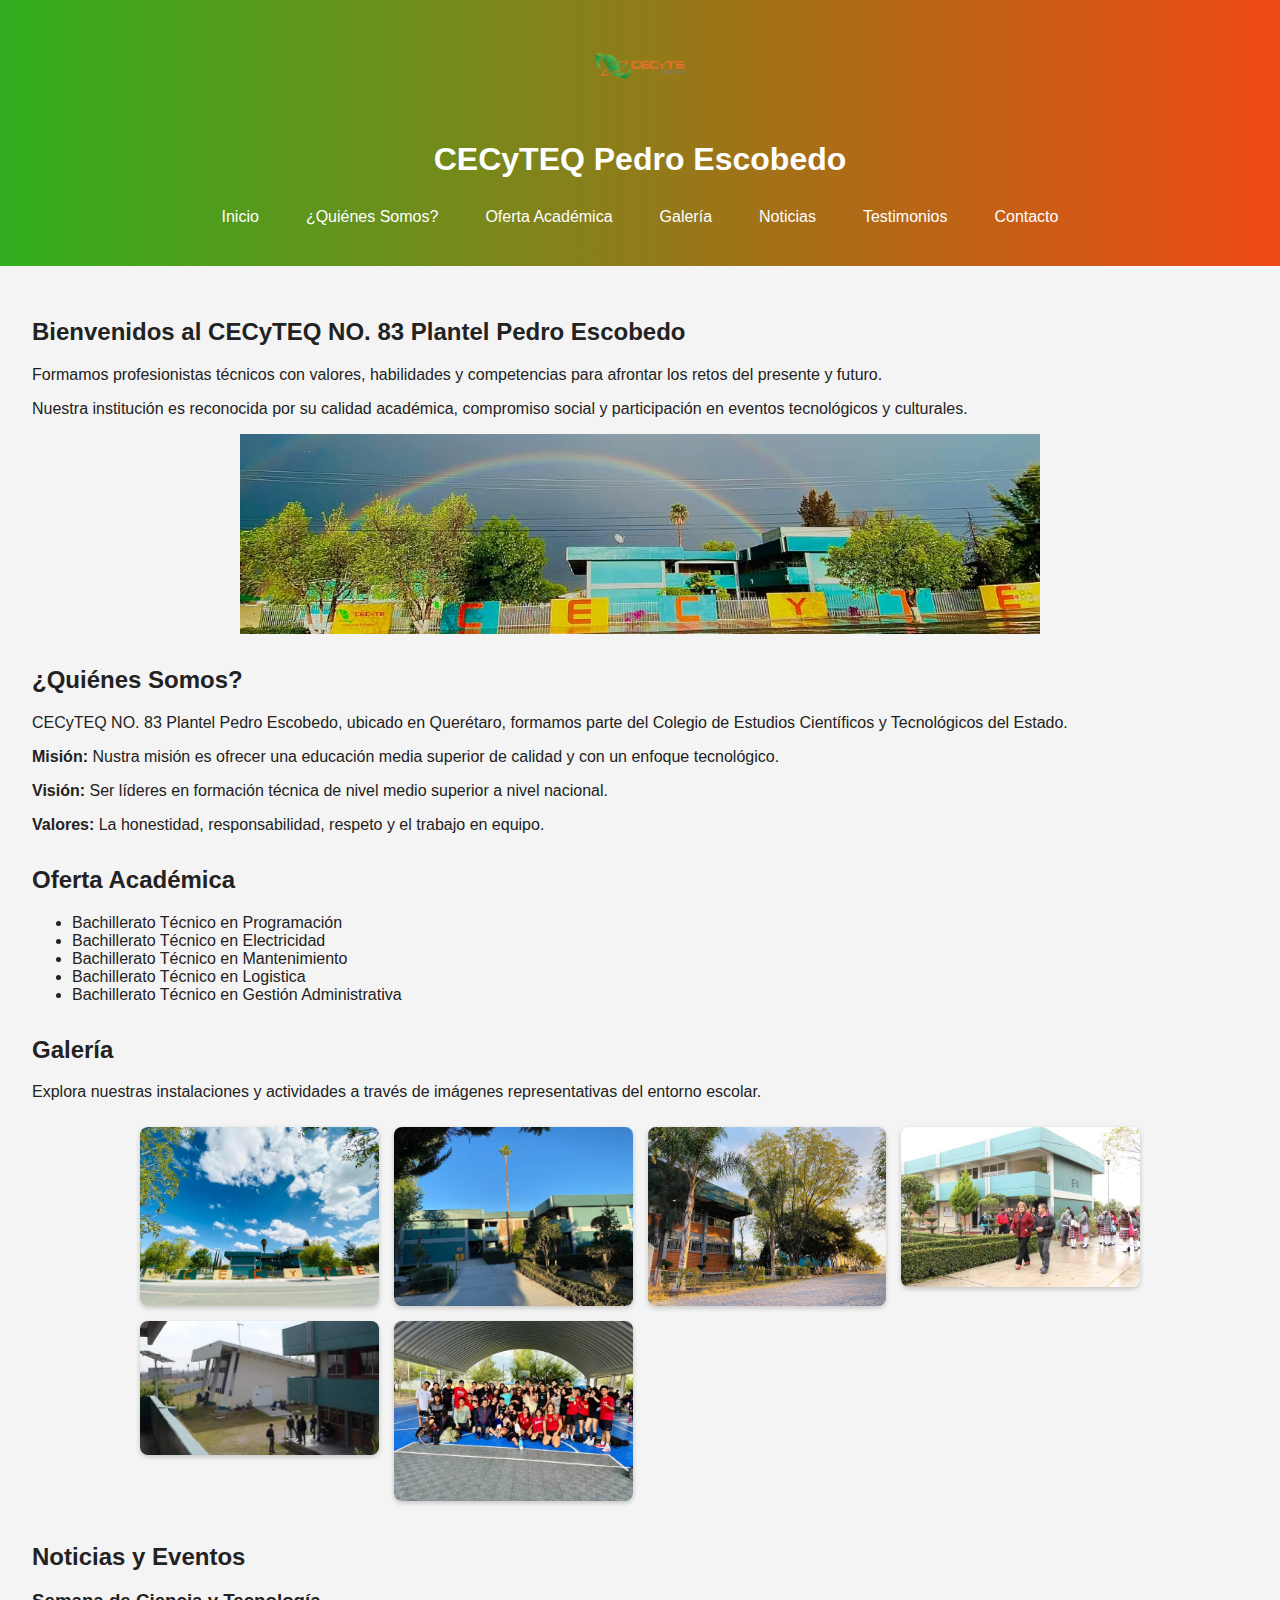
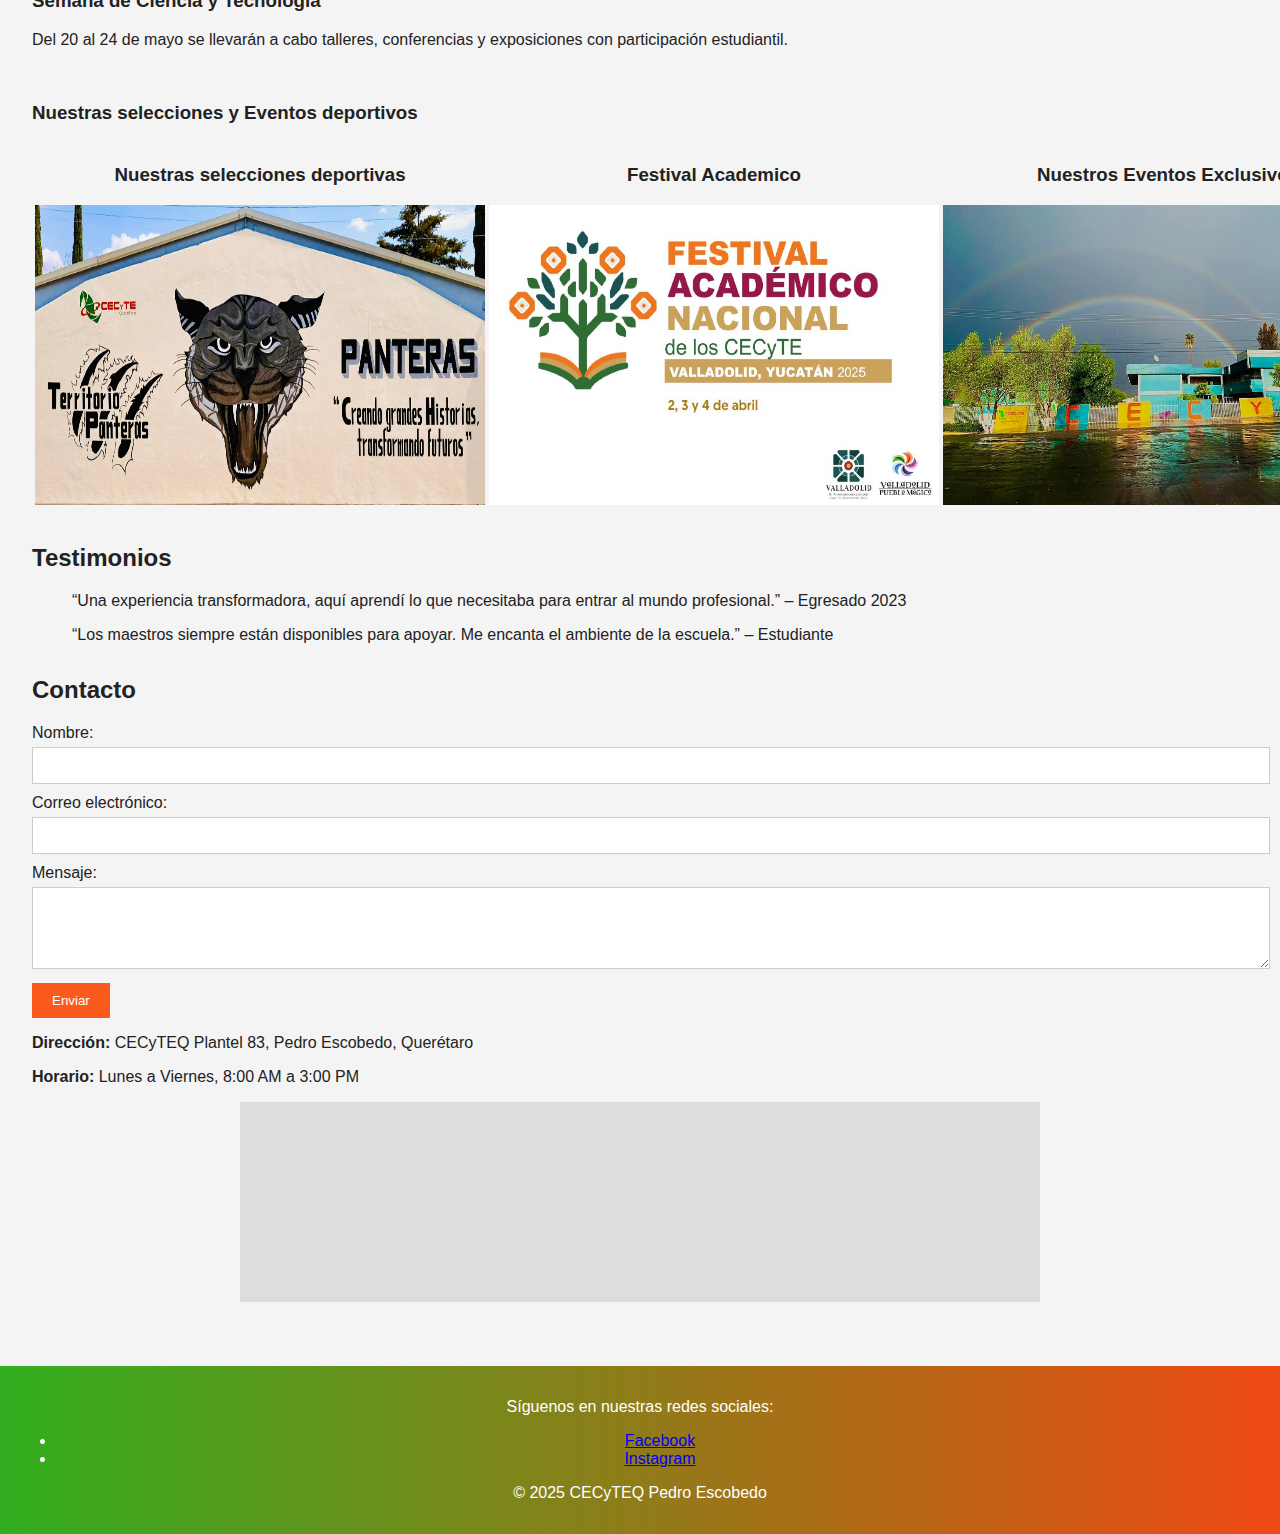
<file: CECyTEQ_Web_Proyecto_Final/index.html>
<!DOCTYPE html>
<html lang="es">
<head>
    <meta charset="UTF-8">
    <meta name="viewport" content="width=device-width, initial-scale=1.0">
    <title>CECyTEQ Pedro Escobedo</title>
    <link rel="stylesheet" href="CSS/style.css">
</head>
<body>
    <header>
        <img src="IMG/logo_CECY.png" alt="Logo CECyTEQ" class="logo" width="40%">
        <h1>CECyTEQ Pedro Escobedo</h1>
        <nav>
            <ul>
                <li><a href="#inicio">Inicio</a></li>
                <li><a href="#quienes-somos">¿Quiénes Somos?</a></li>
                <li><a href="#oferta">Oferta Académica</a></li>
                <li><a href="#galeria">Galería</a></li>
                <li><a href="#noticias">Noticias</a></li>
                <li><a href="#testimonios">Testimonios</a></li>
                <li><a href="#contacto">Contacto</a></li>
            </ul>
        </nav>
    </header>

    <main>
        <section id="inicio">
            <h2>Bienvenidos al CECyTEQ NO. 83 Plantel Pedro Escobedo</h2>
            <p>Formamos profesionistas técnicos con valores, habilidades y competencias para afrontar los retos del presente y futuro.</p>
            <p>Nuestra institución es reconocida por su calidad académica, compromiso social y participación en eventos tecnológicos y culturales.</p>
            <div class="image-placeholder">
                <img src="IMG/plantel 83.jpg" alt="">
            </div>
        </section>

        <section id="quienes-somos">
            <h2>¿Quiénes Somos?</h2>
            <p>CECyTEQ NO. 83 Plantel Pedro Escobedo, ubicado en Querétaro, formamos parte del Colegio de Estudios Científicos y Tecnológicos del Estado.</p>
            <p><strong>Misión:</strong> Nustra misión es ofrecer una educación media superior de calidad y con un enfoque tecnológico.</p>
            <p><strong>Visión:</strong> Ser líderes en formación técnica de nivel medio superior a nivel nacional.</p>
            <p><strong>Valores:</strong> La honestidad, responsabilidad, respeto y el trabajo en equipo.</p>
        </section>

        <section id="oferta">
            <h2>Oferta Académica</h2>
            <ul>
                <li>Bachillerato Técnico en Programación</li>
                <li>Bachillerato Técnico en Electricidad</li>
                <li>Bachillerato Técnico en Mantenimiento</li>
                <li>Bachillerato Técnico en Logistica</li>
                <li>Bachillerato Técnico en Gestión Administrativa</li>
            </ul>
        </section>

        <section id="galeria">
            <h2>Galería</h2>
            <p>Explora nuestras instalaciones y actividades a través de imágenes representativas del entorno escolar.</p>
            <div class="image-placeholder1">
                <img src="IMG/instalaciones1.jpg" alt="">
                <img src="IMG/instalaciones2.jpg" alt="">
                <img src="IMG/instalaciones3.jpg" alt="">
                <img src="IMG/instalaciones5.jpg" alt="">
                <img src="IMG/instalaciones6.jpg" alt="">
                <img src="IMG/instalaciones7.jpg" alt="">
            </div>
        </section>

        <section id="noticias">
            <h2>Noticias y Eventos</h2>
            <article>
                <h3>Semana de Ciencia y Tecnología</h3>
                <p>Del 20 al 24 de mayo se llevarán a cabo talleres, conferencias y exposiciones con participación estudiantil.</p>
                <br>
                <h3>Nuestras selecciones y Eventos deportivos</h3>
                <table>
                    <th><h3>Nuestras selecciones deportivas</h3>
                        <img id="panters" onclick="document.getElementById('panters').style.display='none'" width="450px" height="300px" src="IMG/Panteras.jpg" alt=""></th>
                    <th>
                        <h3>Festival Academico</h3>
                        <a href="Evento Academico.html" target="frame"><img id="Eventaca" onclick="document.getElementById('Eventaca').style.display='none'" width="450px" height="300px" src="IMG/Festival academico.jpg" alt=""></a>
                    </th>
                    <th>
                        <h3>Nuestros Eventos Exclusivos</h3>
                        <a href="Eventos.html" target="frame"><img id="Evenex" onclick="document.getElementById('Evenex').style.display='none'" width="450px" height="300px" src="IMG/plantel 83.jpg" alt=""></a>
                    </th>
                </table>
                <table id="Selection" style="display: none;">
                    <tr>
                        <th>    
                            <p><i>Seleccion varonil de basquetbal</i></p>
                            <a id="basqv" href="Selecciones/basquetmasculino.html" target="frame"><img  onclick="document.getElementById('basqv').style.display='none'" src="IMG/Seleccion de basquetbol.jpg" width="350px" alt=""></a>
                        </th>
                        <th>
                            <p><i>Seleccion Femenil de basquetbal</i></p>
                            <a id="basqf" href="Selecciones/basquetfemenino.html" target="frame"><img onclick="document.getElementById('basqf').style.display='none'" src="IMG/Seleccion de basquetbol femenil.jpg" width="350px" alt=""></a>
                        </th>
                        <th>
                            <p><i>Seleccion varonil de futbol</i></p>
                            <a id="futv" href="Selecciones/futmasculino.html" target="frame"><img onclick="document.getElementById('futv').style.display='none'" src="IMG/Seleccion de futbol.jpg" width="350px" alt=""></a>
                        </th>
                    </tr>
                    <tr>
                        <td>
                                <p><i>Seleccion femenil de futbol</i></p>
                                <a id="futf" href="Selecciones/futfemenino.html" target="frame"><img onclick="document.getElementById('futf').style.display='none'" src="IMG/Seleccion de futbol femenil.jpg" width="350px" alt=""></a>
                            <th>
                                <p><i>Seleccion varonil de voleibol</i></p>
                                <a id="volim" href="Selecciones/volimasculino.html" target="frame"><img onclick="document.getElementById('volim').style.display='none'" src="IMG/Seleccion de voleibol.jpg" width="350px" alt=""></a>
                            </th>
                        </td>
                    </tr>
                </table>   
                <div id="iframeeven" style="display: none;" >
                    <iframe name="frame" src="" frameborder="1"></iframe>
                </div>
            </article>
        </section>
        <section id="testimonios">
            <h2>Testimonios</h2>
            <blockquote>“Una experiencia transformadora, aquí aprendí lo que necesitaba para entrar al mundo profesional.” – Egresado 2023</blockquote>
            <blockquote>“Los maestros siempre están disponibles para apoyar. Me encanta el ambiente de la escuela.” – Estudiante</blockquote>
        </section>

        <section id="contacto">
            <h2>Contacto</h2>
            <form>
                <label>Nombre: <input type="text" name="nombre"></label><br>
                <label>Correo electrónico: <input type="email" name="correo"></label><br>
                <label>Mensaje:<br><textarea name="mensaje" rows="4"></textarea></label><br>
                <button type="submit">Enviar</button>
            </form>
            <p><strong>Dirección:</strong> CECyTEQ Plantel 83, Pedro Escobedo, Querétaro<br></p>
            <p><strong>Horario:</strong> Lunes a Viernes, 8:00 AM a 3:00 PM</p>
            <div class="image-placeholder">
                <iframe src="https://www.google.com/maps/embed?pb=!1m18!1m12!1m3!1d3737.3450224855515!2d-100.14994742608286!3d20.492077805997813!2m3!1f0!2f0!3f0!3m2!1i1024!2i768!4f13.1!3m3!1m2!1s0x85d36c3cefffffff%3A0x3b0bc919b2418b87!2sCECYTEQ!5e0!3m2!1ses-419!2smx!4v1748233183104!5m2!1ses-419!2smx" width="600" height="450" style="border:0;" allowfullscreen="" loading="lazy" referrerpolicy="no-referrer-when-downgrade"></iframe>
            </div>
        </section>
    </main>

    <footer>
        <p>Síguenos en nuestras redes sociales:</p>
        <ul>
            <li><a href="https://www.facebook.com/share/16TTso8Cjd/">Facebook</a></li>
            <li><a href="https://www.instagram.com/cecytequeretaro?igsh=c3Q4MHl0ZTlwbjVw">Instagram</a></li>
        </ul>
        <p>&copy; 2025 CECyTEQ Pedro Escobedo</p>
    </footer>
    <script src="Js/Pagina principal.js"></script>
</body>
</html>
</file>
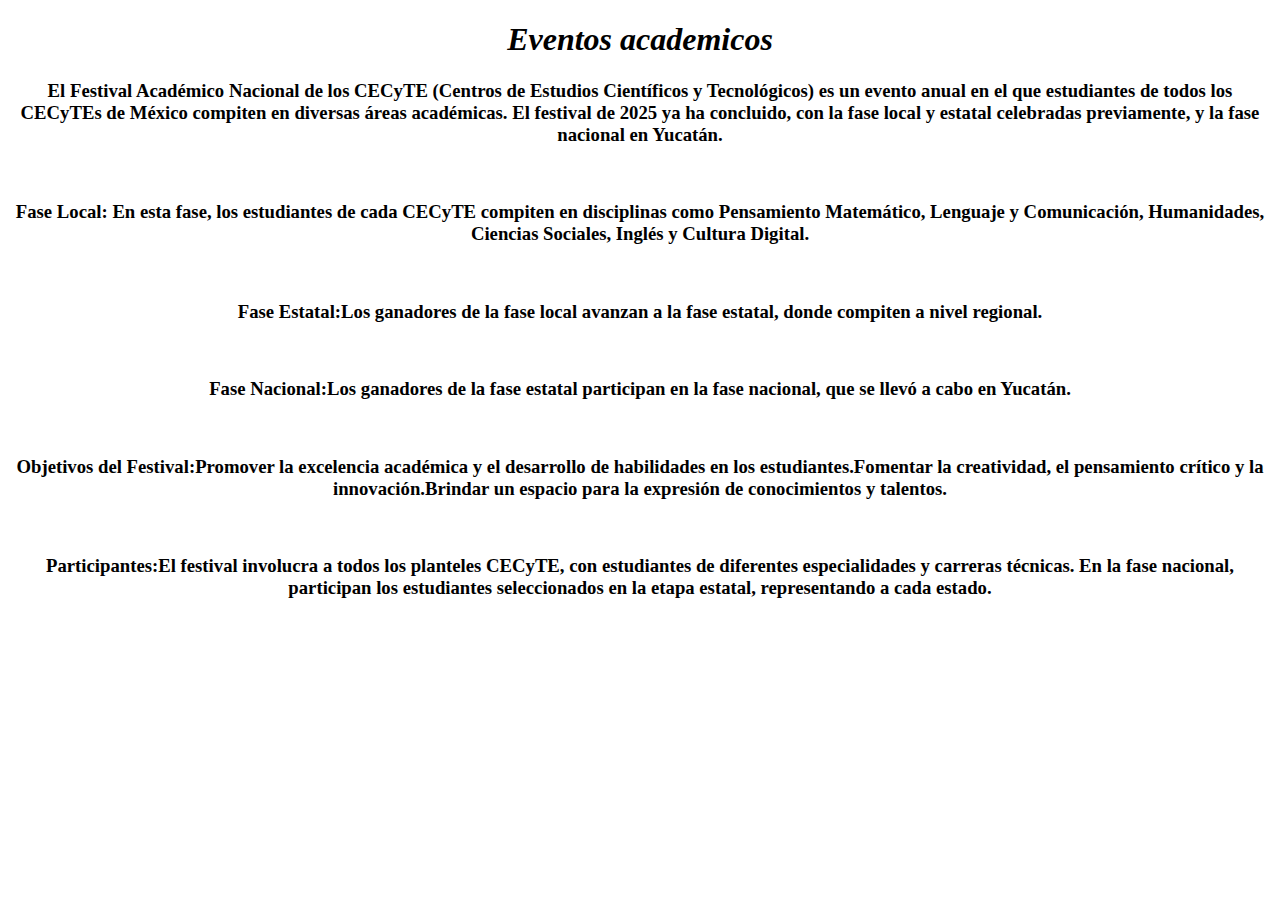
<file: CECyTEQ_Web_Proyecto_Final/Evento Academico.html>
<!DOCTYPE html>
<html lang="en">
<head>
    <meta charset="UTF-8">
    <meta name="viewport" content="width=device-width, initial-scale=1.0">
    <title>Eventos academicos</title>
    <link rel="stylesheet" href="CSS/styless.css">
</head>
<body>
    <div>
        <h1><i>Eventos academicos</i></h1>
    </div>
    <div>
        <h3>El Festival Académico Nacional de los CECyTE (Centros de Estudios Científicos y Tecnológicos) es un evento anual en el que estudiantes de todos los CECyTEs de México compiten en diversas áreas académicas. El festival de 2025 ya ha concluido, con la fase local y estatal celebradas previamente, y la fase nacional en Yucatán. </h3><br>
        <h3>Fase Local: En esta fase, los estudiantes de cada CECyTE compiten en disciplinas como Pensamiento Matemático, Lenguaje y Comunicación, Humanidades, Ciencias Sociales, Inglés y Cultura Digital. </h3><br>
        <h3>Fase Estatal:Los ganadores de la fase local avanzan a la fase estatal, donde compiten a nivel regional.</h3><br>
        <h3>Fase Nacional:Los ganadores de la fase estatal participan en la fase nacional, que se llevó a cabo en Yucatán.</h3><br>
        <h3>Objetivos del Festival:Promover la excelencia académica y el desarrollo de habilidades en los estudiantes.Fomentar la creatividad, el pensamiento crítico y la innovación.Brindar un espacio para la expresión de conocimientos y talentos.</h3><br>
        <h3>Participantes:El festival involucra a todos los planteles CECyTE, con estudiantes de diferentes especialidades y carreras técnicas. En la fase nacional, participan los estudiantes seleccionados en la etapa estatal, representando a cada estado.</h3><br>
    </div>
</body>
</html>
</file>
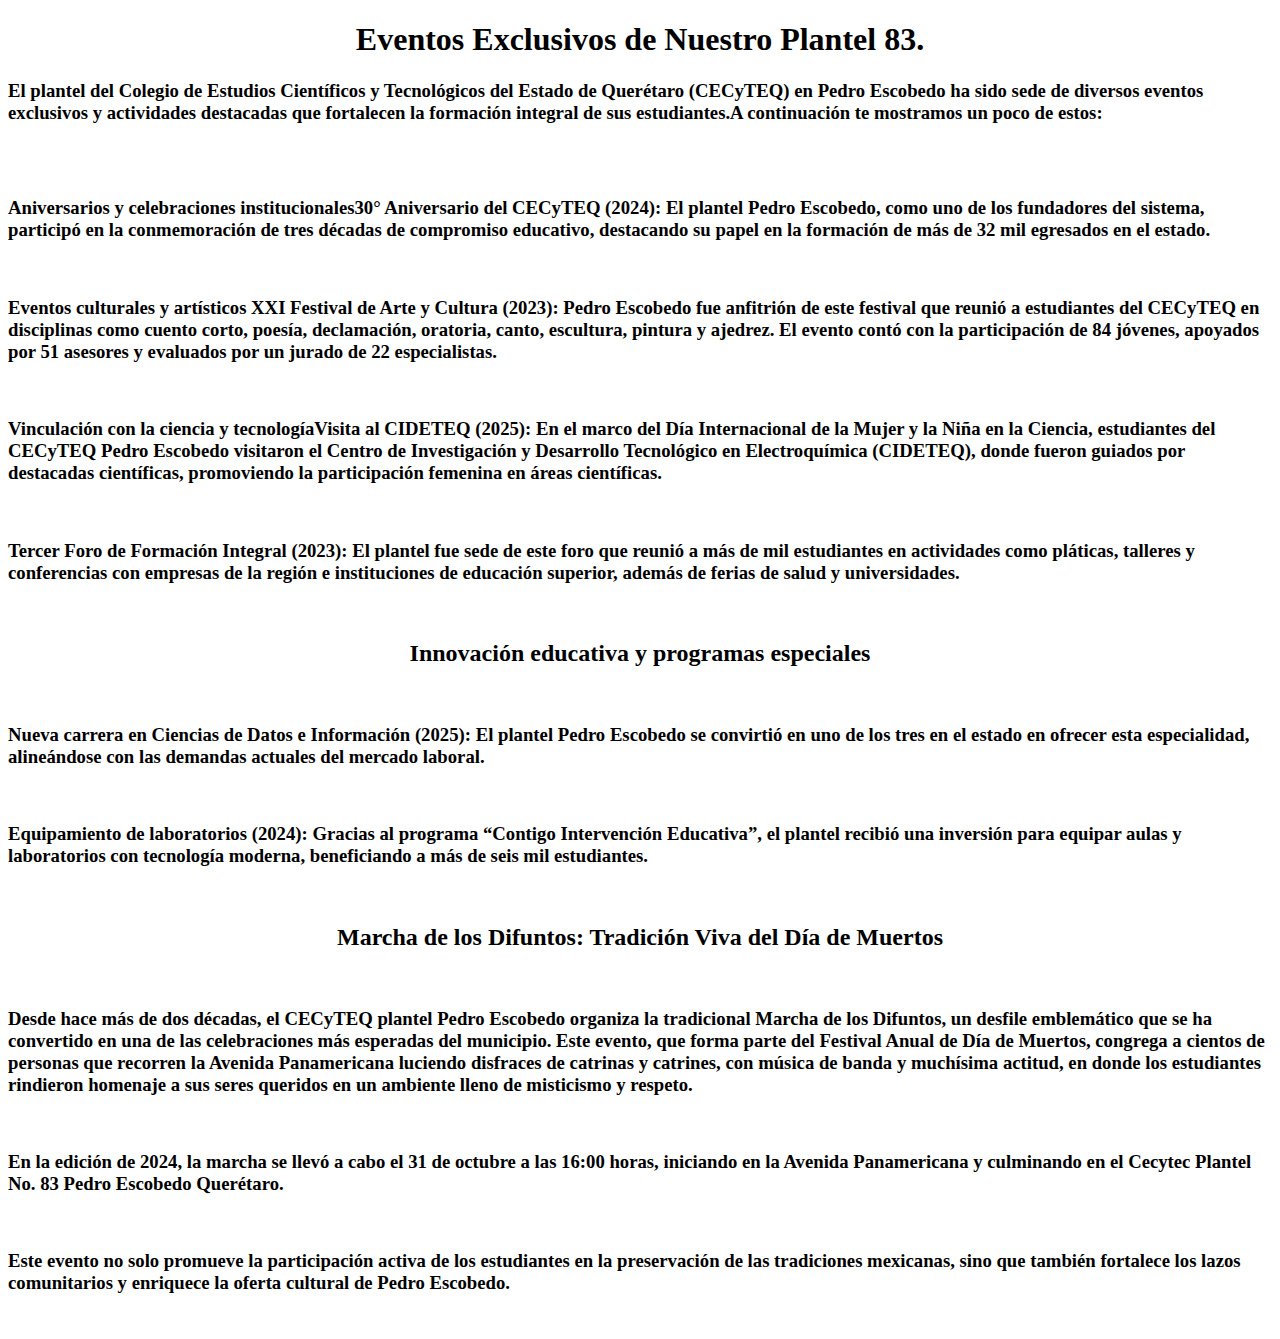
<file: CECyTEQ_Web_Proyecto_Final/Eventos.html>
<!DOCTYPE html>
<html lang="en">
<head>
    <meta charset="UTF-8">
    <meta name="viewport" content="width=device-width, initial-scale=1.0">
    <title>Eventos</title>
    <link rel="stylesheet" href="CSS/styles.css">

</head>
<body>
    <div>
        <h1>Eventos Exclusivos de Nuestro Plantel 83.</h1>
    </div>
    <div>
        <h3>El plantel del Colegio de Estudios Científicos y Tecnológicos del Estado de Querétaro (CECyTEQ) en Pedro Escobedo ha sido sede de diversos eventos exclusivos y actividades destacadas que fortalecen la formación integral de sus estudiantes.A continuación te mostramos un poco de estos:</h3><br><br>
        <h3>Aniversarios y celebraciones institucionales30° Aniversario del CECyTEQ (2024): El plantel Pedro Escobedo, como uno de los fundadores del sistema, participó en la conmemoración de tres décadas de compromiso educativo, destacando su papel en la formación de más de 32 mil egresados en el estado.</h3><br>
        <h3>Eventos culturales y artísticos XXI Festival de Arte y Cultura (2023): Pedro Escobedo fue anfitrión de este festival que reunió a estudiantes del CECyTEQ en disciplinas como cuento corto, poesía, declamación, oratoria, canto, escultura, pintura y ajedrez. El evento contó con la participación de 84 jóvenes, apoyados por 51 asesores y evaluados por un jurado de 22 especialistas.</h3><br>
        <h3>Vinculación con la ciencia y tecnologíaVisita al CIDETEQ (2025): En el marco del Día Internacional de la Mujer y la Niña en la Ciencia, estudiantes del CECyTEQ Pedro Escobedo visitaron el Centro de Investigación y Desarrollo Tecnológico en Electroquímica (CIDETEQ), donde fueron guiados por destacadas científicas, promoviendo la participación femenina en áreas científicas.</h3><br>
        <h3>Tercer Foro de Formación Integral (2023): El plantel fue sede de este foro que reunió a más de mil estudiantes en actividades como pláticas, talleres y conferencias con empresas de la región e instituciones de educación superior, además de ferias de salud y universidades.</h3><br>
        <h2>Innovación educativa y programas especiales</h2><br>
        <h3>Nueva carrera en Ciencias de Datos e Información (2025): El plantel Pedro Escobedo se convirtió en uno de los tres en el estado en ofrecer esta especialidad, alineándose con las demandas actuales del mercado laboral. </h3><br>
        <h3>Equipamiento de laboratorios (2024): Gracias al programa “Contigo Intervención Educativa”, el plantel recibió una inversión para equipar aulas y laboratorios con tecnología moderna, beneficiando a más de seis mil estudiantes.</h3><br>
        <h2>Marcha de los Difuntos: Tradición Viva del Día de Muertos</h2><br>
        <h3>Desde hace más de dos décadas, el CECyTEQ plantel Pedro Escobedo organiza la tradicional Marcha de los Difuntos, un desfile emblemático que se ha convertido en una de las celebraciones más esperadas del municipio.  Este evento, que forma parte del Festival Anual de Día de Muertos, congrega a cientos de personas que recorren la Avenida Panamericana luciendo disfraces de catrinas y catrines, con música de banda y muchísima actitud, en donde los estudiantes rindieron homenaje a sus seres queridos en un ambiente lleno de misticismo y respeto.</h3><br>
        <h3>En la edición de 2024, la marcha se llevó a cabo el 31 de octubre a las 16:00 horas, iniciando en la Avenida Panamericana y culminando en el Cecytec Plantel No. 83 Pedro Escobedo Querétaro.</h3><br>
        <h3>Este evento no solo promueve la participación activa de los estudiantes en la preservación de las tradiciones mexicanas, sino que también fortalece los lazos comunitarios y enriquece la oferta cultural de Pedro Escobedo.</h3><br>
    </div>
</body>
</html>
</file>
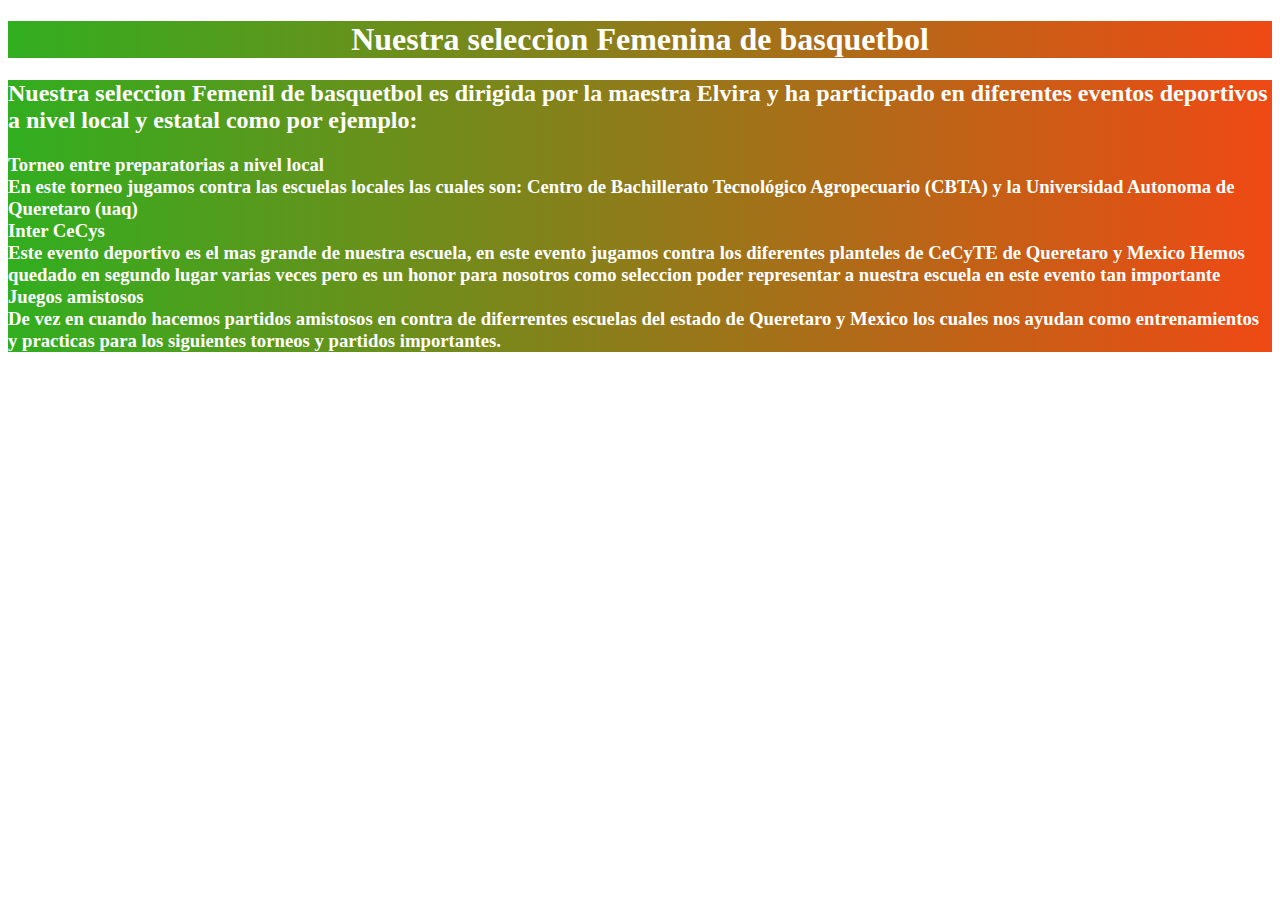
<file: CECyTEQ_Web_Proyecto_Final/Selecciones/basquetfemenino.html>
<!DOCTYPE html>
<html lang="en">
<head>
    <meta charset="UTF-8">
    <meta name="viewport" content="width=device-width, initial-scale=1.0">
    <title>Seleccion femenil</title>
    <style>
        h1
        {
            color: white;
            text-align: center;
        }
        h3
        {
            color: white;
        }
        div
        {
            background: linear-gradient(to right, rgb(49, 174, 31), rgba(239, 73, 20 ));
        }
        h2
        {
            color: white;
        }
    </style>
</head>
<body> 
    <div>
        <h1>Nuestra seleccion Femenina de basquetbol</h1>
    </div>
    <div>
        <h2>Nuestra seleccion Femenil de basquetbol es dirigida por la maestra Elvira y ha participado en diferentes eventos deportivos a nivel local y estatal como por ejemplo: </h2>
        <h3>
            <table>
                <li>
                    Torneo entre preparatorias a nivel local
                </li>
                En este torneo jugamos contra las escuelas locales las cuales son:
                Centro de Bachillerato Tecnológico Agropecuario (CBTA) y la Universidad Autonoma de Queretaro (uaq)
                <li>Inter CeCys</li>
                Este evento deportivo es el mas grande de nuestra escuela, en este evento jugamos contra los diferentes planteles de CeCyTE de Queretaro y Mexico
                Hemos quedado en segundo lugar varias veces pero es un honor para nosotros como seleccion poder representar a nuestra escuela en este evento tan importante
                <li>
                    Juegos amistosos
                </li>
                De vez en cuando hacemos partidos amistosos en contra de diferrentes escuelas del estado de Queretaro y Mexico los cuales nos ayudan como entrenamientos y practicas para los siguientes torneos y partidos importantes.
            </table>
        </h3>
    </div>
    
</body>
</html>
</file>
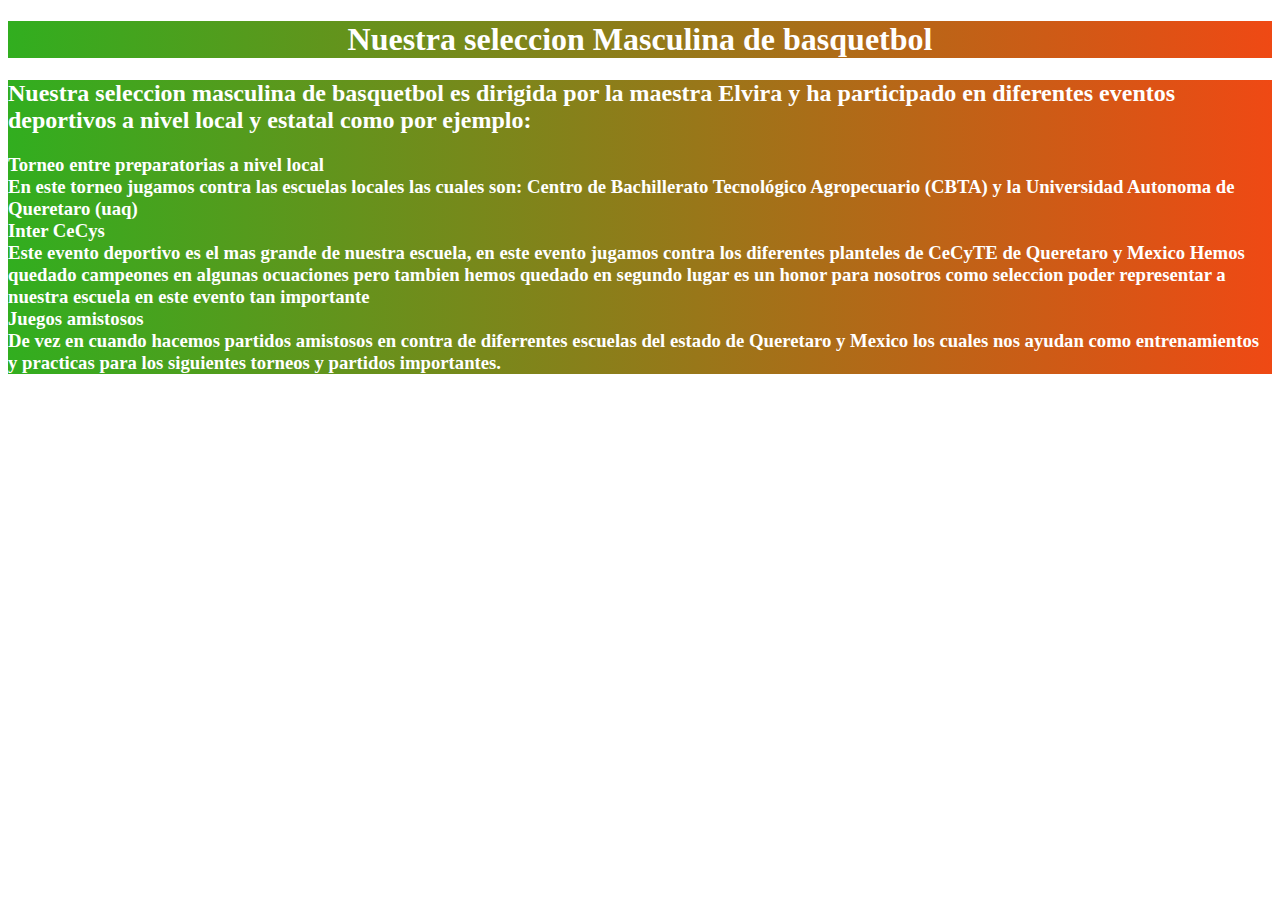
<file: CECyTEQ_Web_Proyecto_Final/Selecciones/basquetmasculino.html>
<!DOCTYPE html>
<html lang="en">
<head>
    <meta charset="UTF-8">
    <meta name="viewport" content="width=device-width, initial-scale=1.0">
    <title>Seleccion femenil</title>
    <style>
        h1
        {
            color: white;
            text-align: center;
        }
        h3
        {
            color: white;
        }
        div
        {
            background: linear-gradient(to right, rgb(49, 174, 31), rgba(239, 73, 20 ));
        }
        h2
        {
            color: white;
        }
    </style>
</head>
<body> 
    <div>
        <h1>Nuestra seleccion Masculina de basquetbol</h1>
    </div>
    <div>
        <h2>Nuestra seleccion masculina de basquetbol es dirigida por la maestra Elvira y ha participado en diferentes eventos deportivos a nivel local y estatal como por ejemplo: </h2>
        <h3>
            <table>
                <li>
                    Torneo entre preparatorias a nivel local
                </li>
                En este torneo jugamos contra las escuelas locales las cuales son:
                Centro de Bachillerato Tecnológico Agropecuario (CBTA) y la Universidad Autonoma de Queretaro (uaq)
                <li>Inter CeCys</li>
                Este evento deportivo es el mas grande de nuestra escuela, en este evento jugamos contra los diferentes planteles de CeCyTE de Queretaro y Mexico
                Hemos quedado campeones en algunas ocuaciones pero tambien hemos quedado en segundo lugar es un honor para nosotros como seleccion poder representar a nuestra escuela en este evento tan importante
                <li>
                    Juegos amistosos
                </li>
                De vez en cuando hacemos partidos amistosos en contra de diferrentes escuelas del estado de Queretaro y Mexico los cuales nos ayudan como entrenamientos y practicas para los siguientes torneos y partidos importantes.
            </table>
        </h3>
    </div>
    
</body>
</html>
</file>
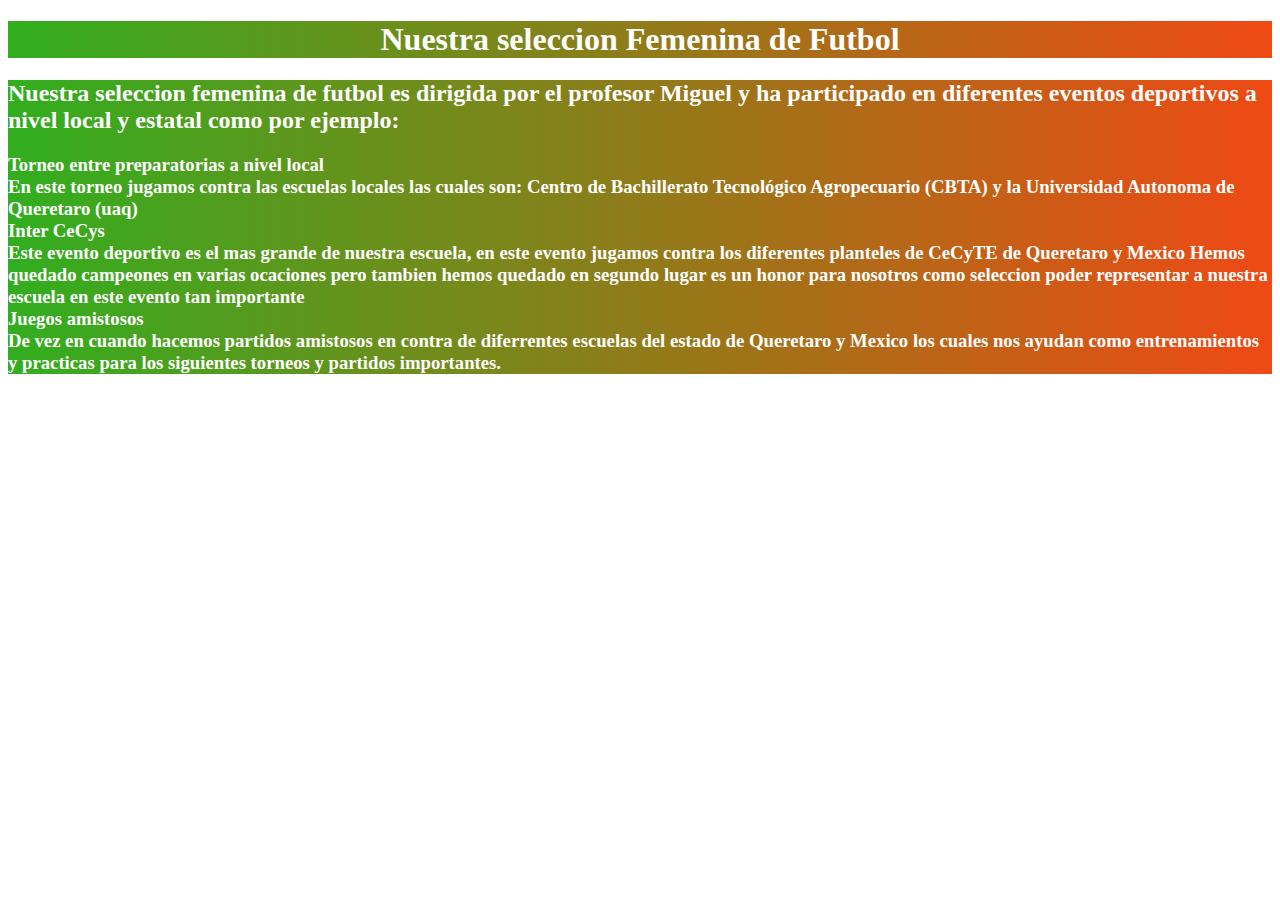
<file: CECyTEQ_Web_Proyecto_Final/Selecciones/futfemenino.html>
<!DOCTYPE html>
<html lang="en">
<head>
    <meta charset="UTF-8">
    <meta name="viewport" content="width=device-width, initial-scale=1.0">
    <title>Seleccion femenil</title>
    <style>
        h1
        {
            color: white;
            text-align: center;
        }
        h3
        {
            color: white;
        }
        div
        {
            background: linear-gradient(to right, rgb(49, 174, 31), rgba(239, 73, 20 ));
        }
        h2
        {
            color: white;
        }
    </style>
</head>
<body> 
    <div>
        <h1>Nuestra seleccion Femenina de Futbol</h1>
    </div>
    <div>
        <h2>Nuestra seleccion femenina de futbol es dirigida por el profesor Miguel y ha participado en diferentes eventos deportivos a nivel local y estatal como por ejemplo: </h2>
        <h3>
            <table>
                <li>
                    Torneo entre preparatorias a nivel local
                </li>
                En este torneo jugamos contra las escuelas locales las cuales son:
                Centro de Bachillerato Tecnológico Agropecuario (CBTA) y la Universidad Autonoma de Queretaro (uaq)
                <li>Inter CeCys</li>
                Este evento deportivo es el mas grande de nuestra escuela, en este evento jugamos contra los diferentes planteles de CeCyTE de Queretaro y Mexico
                Hemos quedado campeones en varias ocaciones pero tambien hemos quedado en segundo lugar es un honor para nosotros como seleccion poder representar a nuestra escuela en este evento tan importante
                <li>
                    Juegos amistosos
                </li>
                De vez en cuando hacemos partidos amistosos en contra de diferrentes escuelas del estado de Queretaro y Mexico los cuales nos ayudan como entrenamientos y practicas para los siguientes torneos y partidos importantes.
               </table>
        </h3>
    </div>
    
</body>
</html>
</file>
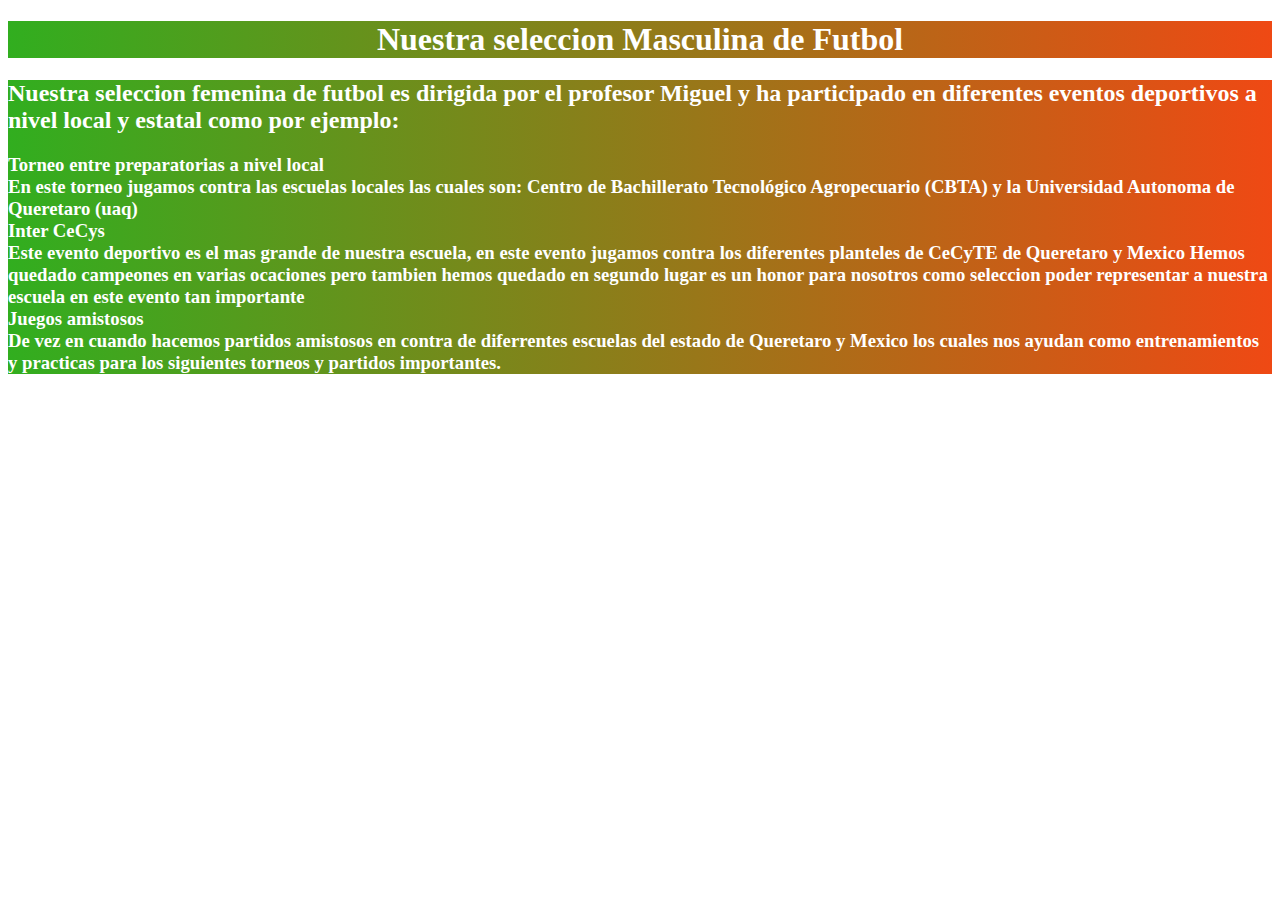
<file: CECyTEQ_Web_Proyecto_Final/Selecciones/futmasculino.html>
<!DOCTYPE html>
<html lang="en">
<head>
    <meta charset="UTF-8">
    <meta name="viewport" content="width=device-width, initial-scale=1.0">
    <title>Seleccion femenil</title>
    <style>
        h1
        {
            color: white;
            text-align: center;
        }
        h3
        {
            color: white;
        }
        div
        {
            background: linear-gradient(to right, rgb(49, 174, 31), rgba(239, 73, 20 ));
        }
        h2
        {
            color: white;
        }
    </style>
</head>
<body> 
    <div>
        <h1>Nuestra seleccion Masculina de Futbol</h1>
    </div>
    <div>
        <h2>Nuestra seleccion femenina de futbol es dirigida por el profesor Miguel y ha participado en diferentes eventos deportivos a nivel local y estatal como por ejemplo: </h2>
        <h3>
            <table>
                <li>
                    Torneo entre preparatorias a nivel local
                </li>
                En este torneo jugamos contra las escuelas locales las cuales son:
                Centro de Bachillerato Tecnológico Agropecuario (CBTA) y la Universidad Autonoma de Queretaro (uaq)
                <li>Inter CeCys</li>
                Este evento deportivo es el mas grande de nuestra escuela, en este evento jugamos contra los diferentes planteles de CeCyTE de Queretaro y Mexico
                Hemos quedado campeones en varias ocaciones pero tambien hemos quedado en segundo lugar es un honor para nosotros como seleccion poder representar a nuestra escuela en este evento tan importante
                <li>
                    Juegos amistosos
                </li>
                De vez en cuando hacemos partidos amistosos en contra de diferrentes escuelas del estado de Queretaro y Mexico los cuales nos ayudan como entrenamientos y practicas para los siguientes torneos y partidos importantes.
               </table>
        </h3>
    </div>
    
</body>
</html>
</file>
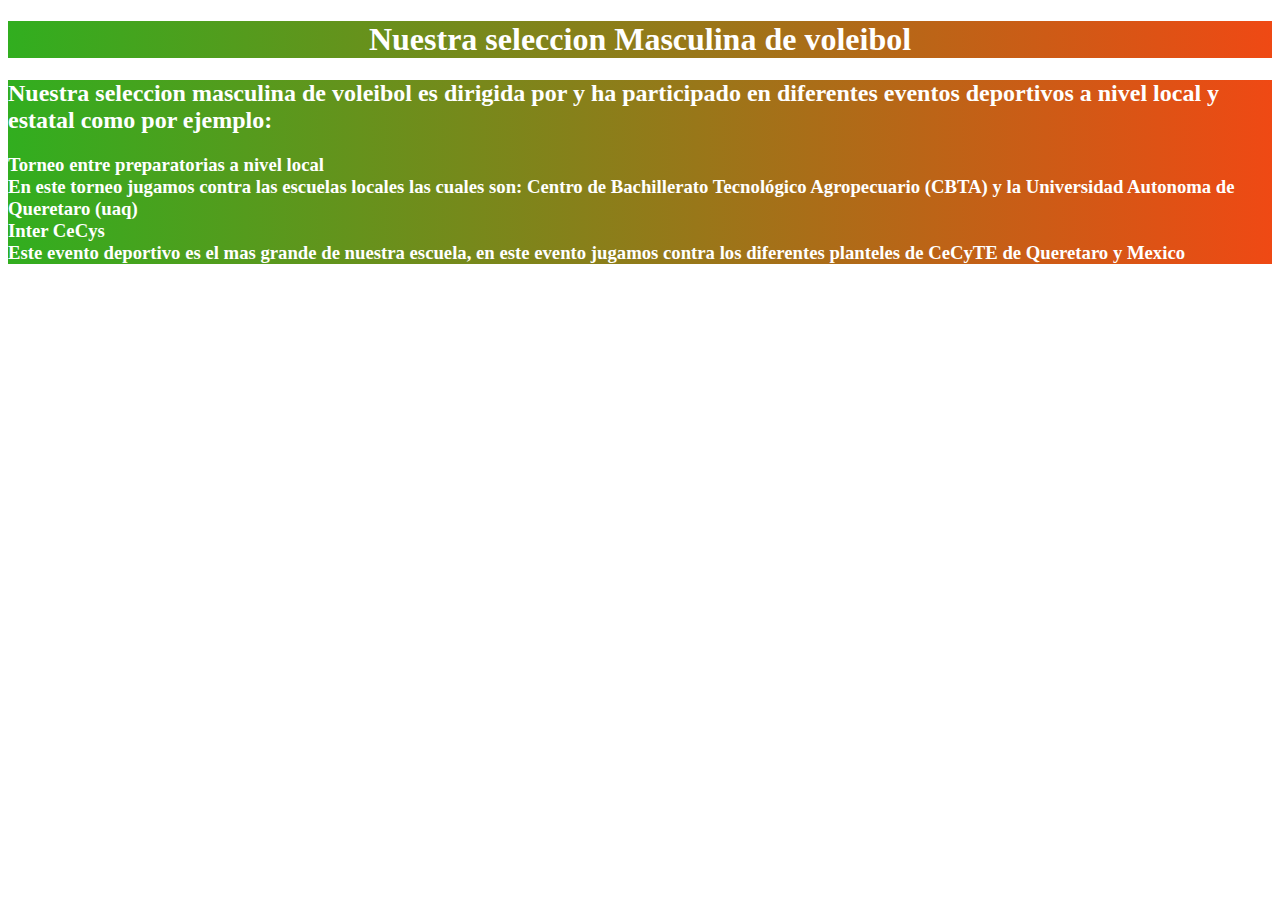
<file: CECyTEQ_Web_Proyecto_Final/Selecciones/volimasculino.html>
<!DOCTYPE html>
<html lang="en">
<head>
    <meta charset="UTF-8">
    <meta name="viewport" content="width=device-width, initial-scale=1.0">
    <title>Seleccion femenil</title>
    <style>
        h1
        {
            color: white;
            text-align: center;
        }
        h3
        {
            color: white;
        }
        div
        {
            background: linear-gradient(to right, rgb(49, 174, 31), rgba(239, 73, 20 ));
        }
        h2
        {
            color: white;
        }
    </style>
</head>
<body> 
    <div>
        <h1>Nuestra seleccion Masculina de voleibol</h1>
    </div>
    <div>
        <h2>Nuestra seleccion masculina de voleibol es dirigida por y ha participado en diferentes eventos deportivos a nivel local y estatal como por ejemplo: </h2>
        <h3>
            <table>
                <li>
                    Torneo entre preparatorias a nivel local
                </li>
                En este torneo jugamos contra las escuelas locales las cuales son:
                Centro de Bachillerato Tecnológico Agropecuario (CBTA) y la Universidad Autonoma de Queretaro (uaq)
                <li>Inter CeCys</li>
                Este evento deportivo es el mas grande de nuestra escuela, en este evento jugamos contra los diferentes planteles de CeCyTE de Queretaro y Mexico        </h3>
    </div>
</body>
</html>
</file>
<file: CECyTEQ_Web_Proyecto_Final/CSS/style.css>
body {
    margin: 0;
    font-family: 'Segoe UI', sans-serif;
    background-color: #f4f4f4;
    color: #222;
}

header {
    background: linear-gradient(to right, rgb(49, 174, 31), rgba(239, 73, 20 ));
    color: white;
    padding: 1em;
    text-align: center;
}

.logo {
    width: 100px;
}

nav ul {
    list-style-type: none;
    display: flex;
    justify-content: center;
    flex-wrap: wrap;
    padding: 0;
    gap: 15px;
}

nav ul li a {
    color: white;
    text-decoration: none;
    padding: 0.5em 1em;
    display: inline-block;
}

nav ul li a:hover {
    background-color: #004d33;
}

main {
    padding: 2em;
}

section {
    margin-bottom: 2em;
}

.image-placeholder {
    height: 200px;
    background-color: #ddd;
    display: flex;
    align-items: center;
    justify-content: center;
    font-style: italic;
    color: #666;
    width: 100%;
  max-width: 800px; /* Puedes ajustarlo como necesites */
  margin: 0 auto;
  overflow: hidden;
}

.image-placeholder img {
    width: 100%;
    height: auto;
    display: block;
    border-radius: 10px; /* Opcional: para bordes redondeados */
  }

  .image-placeholder1 {
    display: grid;
    grid-template-columns: repeat(auto-fit, minmax(200px, 1fr));
    gap: 15px;
    padding: 10px;
    max-width: 1000px;
    margin: 0 auto;
  }
  
  .image-placeholder1 img {
    width: 100%;
    height: auto;
    border-radius: 8px;
    box-shadow: 0 2px 5px rgba(0,0,0,0.2);
    object-fit: cover;
  }

form input, form textarea {
    width: 100%;
    margin-top: 5px;
    padding: 10px;
    margin-bottom: 10px;
    border: 1px solid #ccc;
}

form button {
    background-color: #fa5a1b;
    color: white;
    padding: 10px 20px;
    border: none;
    cursor: pointer;
}

footer {
    background: linear-gradient(to right, rgb(49, 174, 31), rgba(239, 73, 20 ));
    color: white;
    text-align: center;
    padding: 1em;
}

iframe
{
    width: 100%;
    height: 500px;
}
</file>
<file: CECyTEQ_Web_Proyecto_Final/CSS/styless.css>
div
        {
            text-align: center;
            background: linear-gradient(to right, rgb(255, 255, 255), rgb(255, 255, 255));
            color: rgb(0, 0, 0);
        }
</file>
<file: CECyTEQ_Web_Proyecto_Final/CSS/styles.css>
h1
        {
            color: rgb(0, 0, 0);
            text-align: center;
        }
        div
        {  
            background: linear-gradient(to right, rgb(255, 255, 255), rgb(255, 255, 255));
        }
        h3
        {
            color: rgb(0, 0, 0);
        }
        h2
        {
            text-align: center;
            color: rgb(0, 0, 0);
        }
</file>
